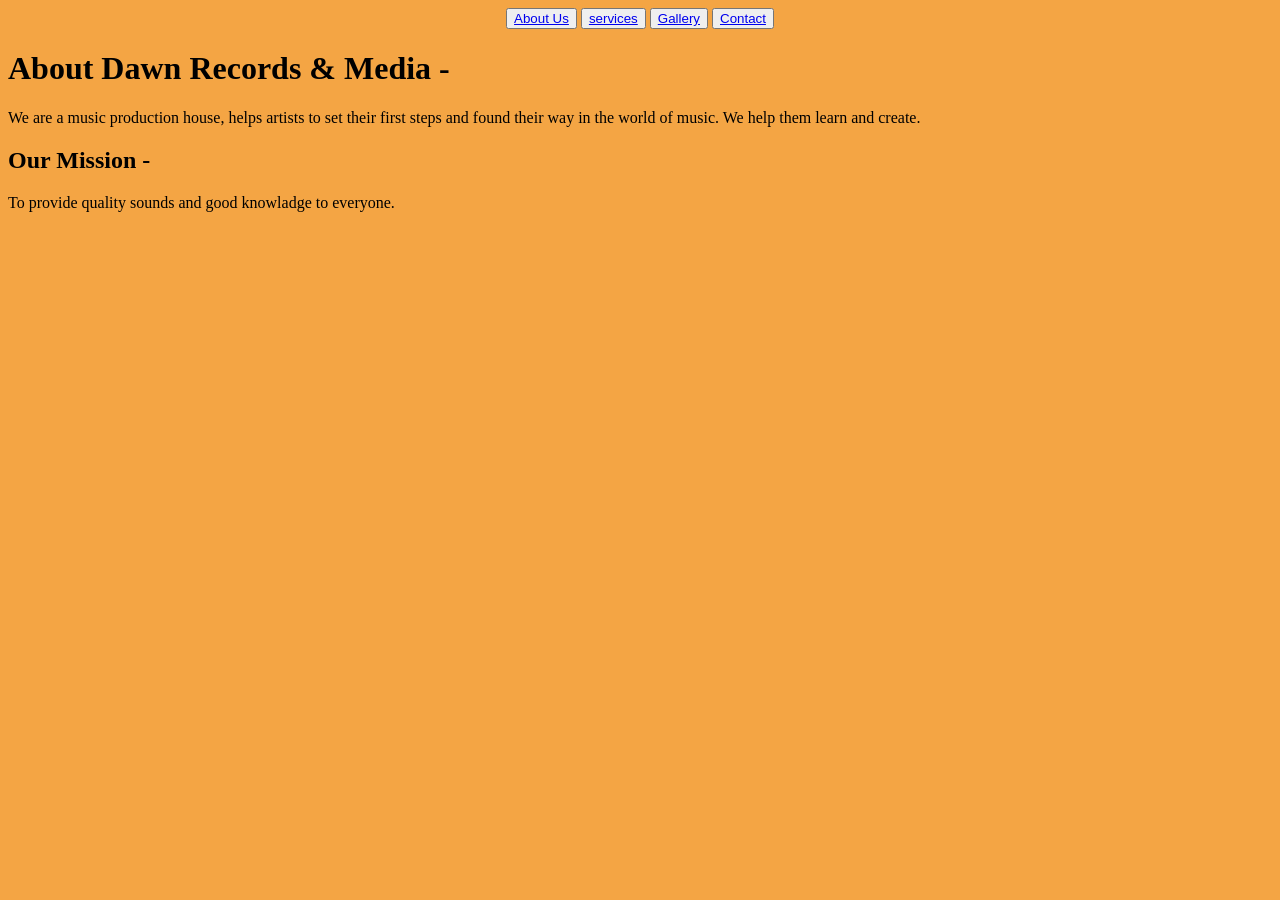
<file: about.html>
<!DOCTYPE html>
<html>
    <head>
        <title>Dawn Records Homepage</title>
        <meta http-equiv="Content-Type" content="text/html;charset=UTF-8">
        <meta name="description" content="Dawn Records, Guitar Classes at Raniganj, Music Production and Recording">
        <meta name="viewport" content="width=device-width, initial-scale=1.0">
        <meta name="keywords" content="Music Production, Recording, guitar classes, Raniganj, West Bengal">
        <meta name="og:title" content="Dawn Records">
        <meta name="og:description" content="Guitar Classes at Raniganj">
        <link rel="icon" type="image/png" href="./dr-images/favicon-96x96.png" sizes="96x96">
        <link rel="icon" type="image/svg+xml" href="favicon.svg">
        <link rel="shortcut icon" href="./dr-images/favicon.ico">
        <link rel="apple-touch-icon" sizes="180x180" href="./dr-images/apple-touch-icon.png">
        <link rel="manifest" href="./dr-images/web-app-manifest-192x192.png">
        <link rel="manifest" href="./dr-images/web-app-manifest-512x512.png">
        <link rel="stylesheet" type="text/css" href="style.css">
    </head>
    <body>
        <header>
            <nav class="btns">
                <button><a href="about.html">About Us</a></button>
                <button><a href="services.html">services</a></button>
                <button><a href="gallery.html">Gallery</a></button>
                <button><a href="contact.html">Contact</a></button>
            </nav>
        </header>
        <h1>
            About Dawn Records & Media -
        </h1>
        <p>We are a music production house, helps artists to set their first steps and found their way in the world of music. We help them learn and create. </p>
        <h2>Our Mission -</h2>
        <p>To provide quality sounds and good knowladge to everyone.</p>
    </body>
</html>
</file>
<file: style.css>
body{
    background-color: rgb(244, 165, 68);
}
nav{
    text-align: center;
}
#home-decp{
    border: 1px solid grey;
    border-radius: 5px;
    padding: 10px;
}
footer{
    text-align: center;
}
.btns{
    color: darkred;
}
</file>
